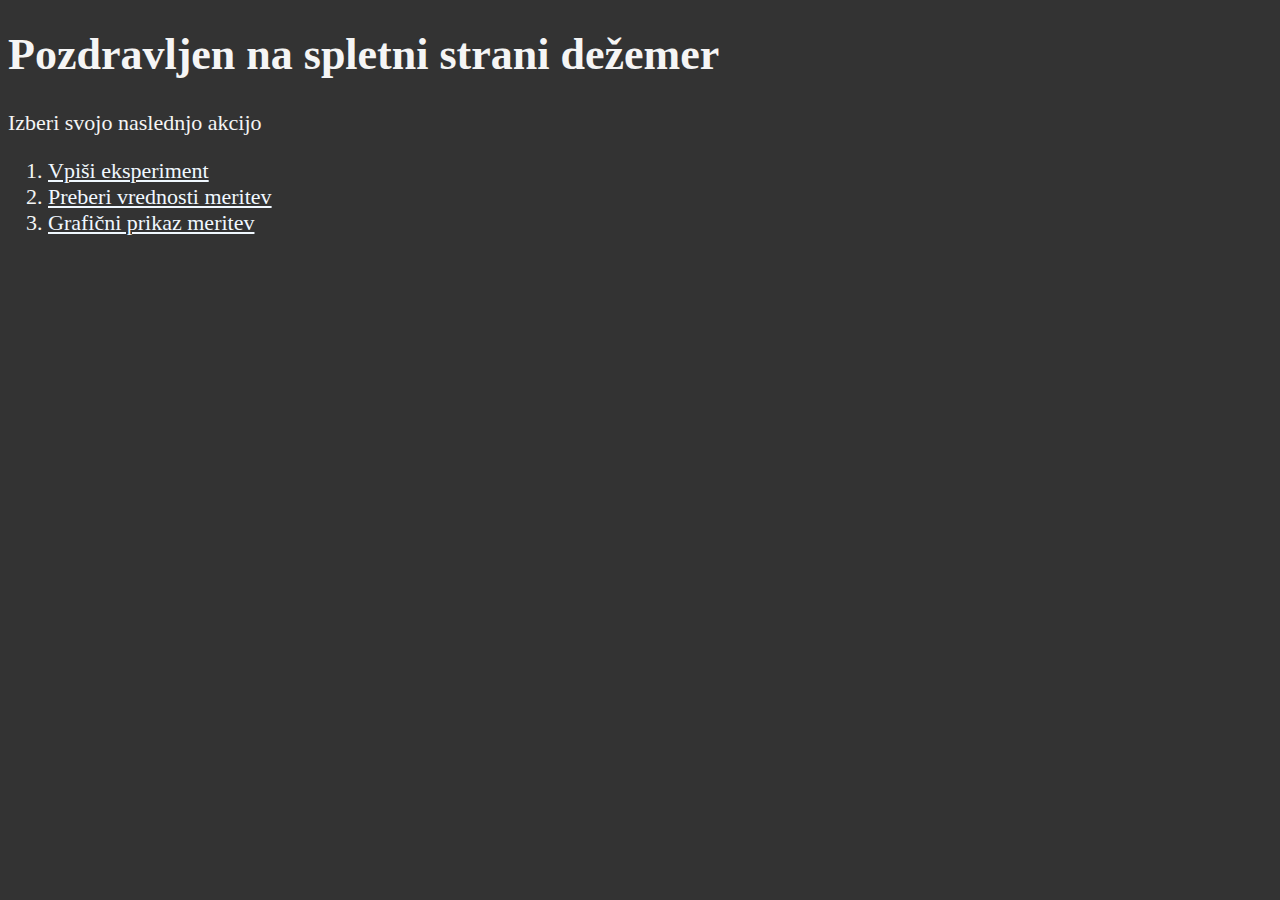
<file: templates/index.html>
<!DOCTYPE html>
<html lang="en">
    <head>
        <meta charset="UTF-8">
        <meta name = "author" content = "blaz">
        <meta name = "description" content="vsebuje vse kaj se ucim">
        <title>My first web page</title>
        <link rel="stylesheet" href="../static/main.css">
    </head>

    <body>
        <h1>Pozdravljen na spletni strani dežemer</h1>
        <p>Izberi svojo naslednjo akcijo</p>
        <ol>
            <li><a href="/eksperimenti">Vpiši eksperiment</a></li>
            <li><a href="/display">Preberi vrednosti meritev</a></li>
            <li><a href="/graph">Grafični prikaz meritev</a></li>
        </ol>
    </body>

</html>
</file>
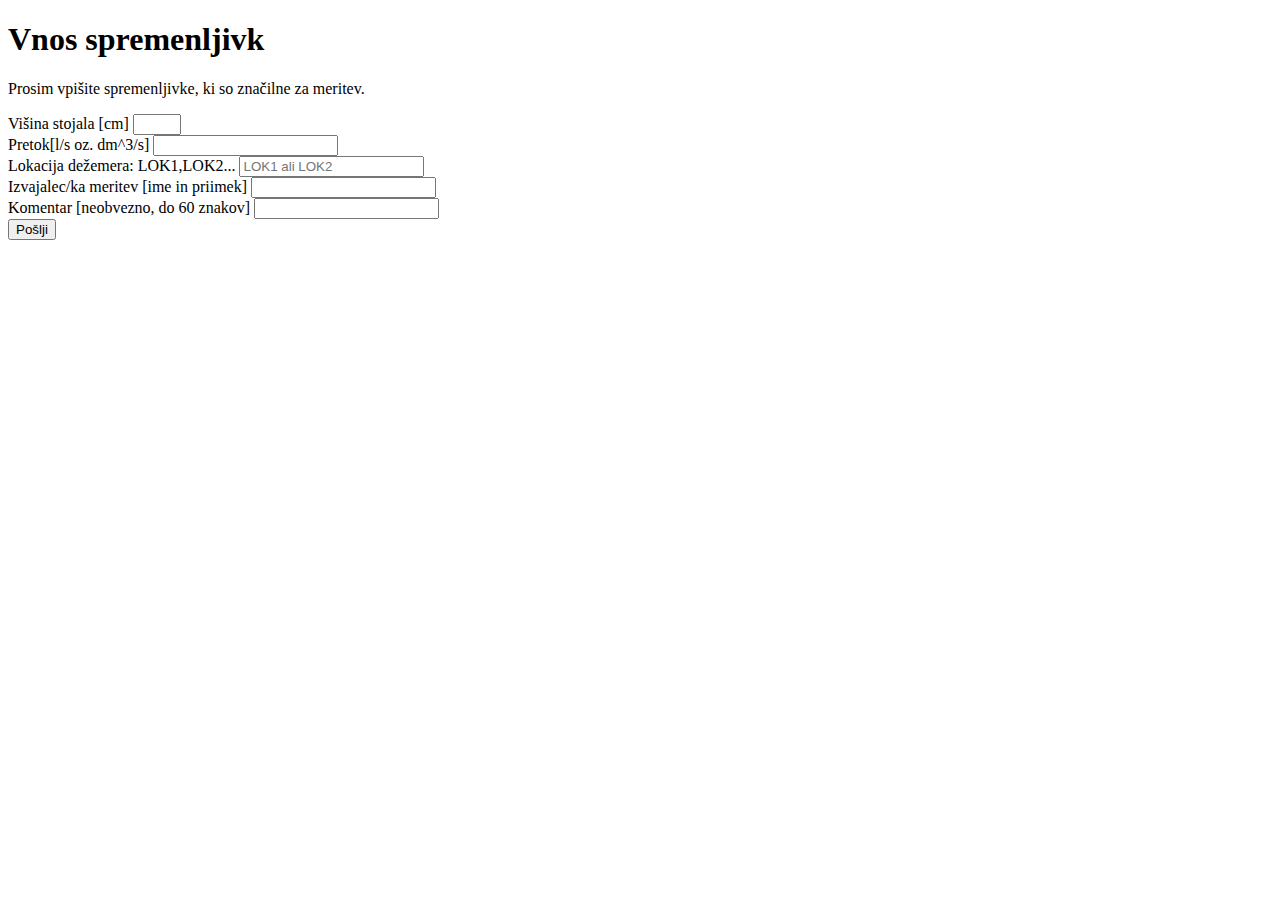
<file: templates/spremenljivke.html>
<!DOCTYPE html>
<html>

<head>
    <meta charset="UTF-8">
    <title>Vnos spremenljivk</title>
</head>

<body>
    
<h1>Vnos spremenljivk</h1>

<p>Prosim vpišite spremenljivke, ki so značilne za meritev.</p>

    <form>
    <!-- from action="kam" method="POST"-->
    <!-- get request poslje to na drugo spletno stran, post je bolj rpimeren za streznike in shranjevanje inf-->
        <div>
            <label for="visinaStojala">Višina stojala [cm]</label>
            <input type="number" name="visinaStojala" id="visinaStojala" min="1" max="2" required>
        </div>
        <div>
            <label for="pretok">Pretok[l/s oz. dm^3/s]</label>
            <input type="number" name="pretok" id="pretok" required>
        </div>
        <div>
            <label for="lokacijaDezemera">Lokacija dežemera: LOK1,LOK2...</label>
            <input type="text" name="lokacijaDezemera" id="lokacijaDezemera" placeholder="LOK1 ali LOK2" required>
        </div>
        <div>
            <label for="izvajalec">Izvajalec/ka meritev [ime in priimek]</label>
            <input type="text" name="izvajalec" id="izvajalec" required>
        </div>
        <div>
            <label for="komentar">Komentar [neobvezno, do 60 znakov]</label>
            <input type="text" name="komentar" id="komentar">
        </div>
        <button type="submit">Pošlji</button>
    </form>
</body>
</html>
</file>
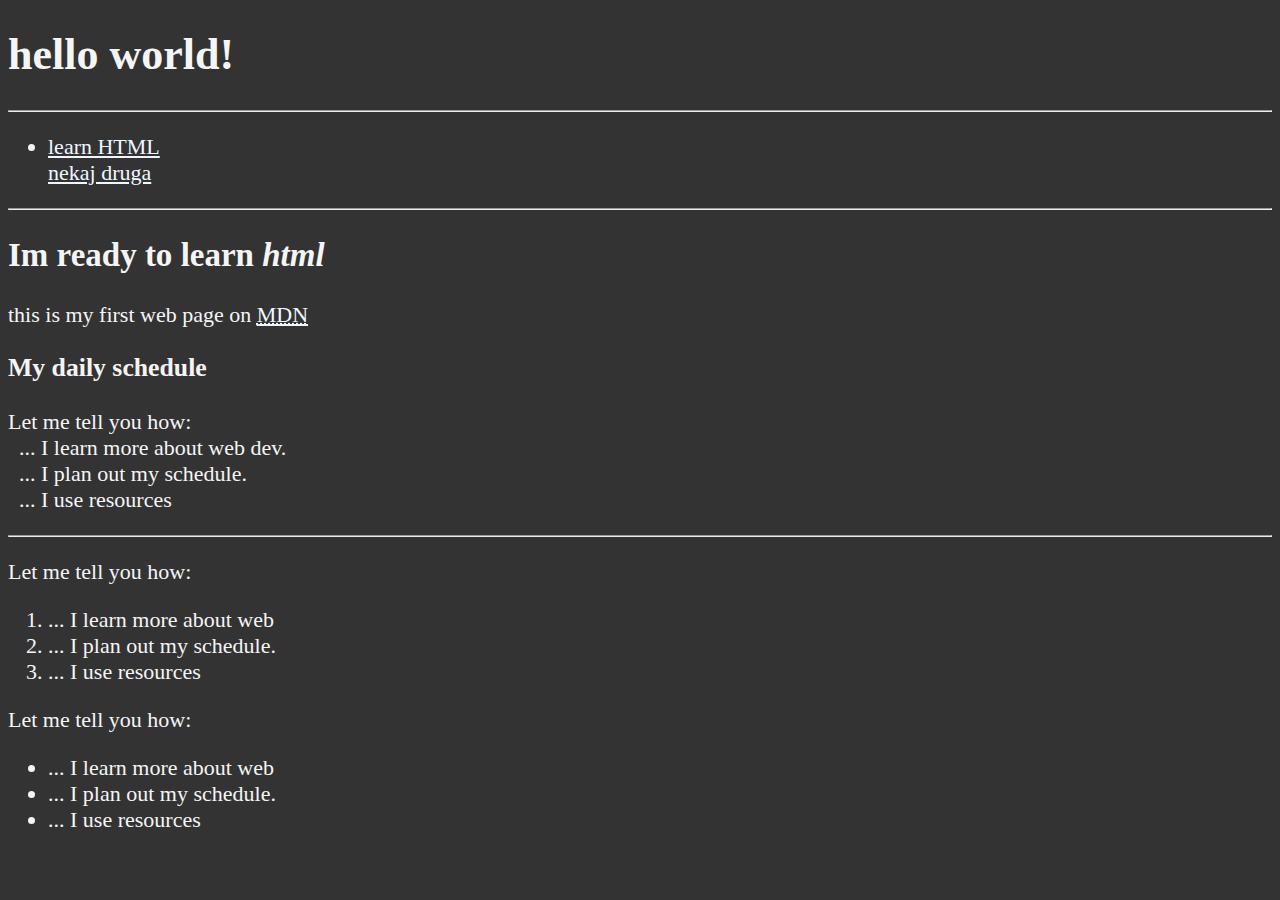
<file: templates/vaja.html>
<!DOCTYPE html>
<html lang="en">
    <head>
        <meta charset="UTF-8">
        <meta name = "author" content = "blaz">
        <meta name = "description" content="vsebuje vse kaj se ucim">
        <title>My first web page</title>
        <link rel="stylesheet" href="../static/main.css">
    </head>
    <body>
        <h1>hello world!</h1>

        <hr>

        <!-- z nav lahko navigiramo po sekcijah  -->
        <nav>
            <ul>
                <li>
                    <a href="#html"> learn HTML</a>
                    <br>
                    <a href="#nekaj druga">nekaj druga</a>
                </li>
            </ul>
        </nav>

        <!-- hr doda crtico -->
        <hr>

        <!-- section doda sekcijo, po kateri lahko navigiramo preko linkov -->
        <section id="html">

        <!-- em doda emphasis enako strong -->
        <!-- abbr doda abbrevation, torej da ko gres z misko na besedilo je dodatna razlaga kaj pac das -->

        <!-- da dodamo link do nove strani dodamo <a href="link"> besedilo, ki pelje na link </a> -->
        <h2>Im ready to <strong>learn</strong> <em>html</em></h2>
        <p>this is my first web page on <abbr title="mozzila developer network">
            <a href="https://developer.mozilla.org/en-US/">MDN</a></abbr> </p>

        <!-- br doda besedilo v novo vrstico -->
        <h3>My daily schedule</h3>
        <p>Let me tell you how:

            <!-- nbsp doda to da se text premakne nekoliko v desno -->

            <br>&nbsp;&nbsp;... I learn more about web dev.
            <br>&nbsp;&nbsp;... I plan out my schedule.
            <br>&nbsp;&nbsp;... I use resources
        </p>
        </section>
        <hr>
        <section id="nekaj druga">
        <!-- ol je ordered list in li je list -->

        <p>Let me tell you how:</p>

            <ol>
            <li>... I learn more about web </li>
            <li>... I plan out my schedule. </li>
            <li>... I use resources </li>
            </ol>

        <!-- ul doda pikice namesto stevilk -->

        <p>Let me tell you how:</p>

            <ul>
            <li>... I learn more about web </li>
            <li>... I plan out my schedule. </li>
            <li>... I use resources </li>
            </ul>
        </section>
    </body>
</html>
</file>
<file: static/main.css>
html {
    font-size: 22px
}
body {
    background-color: #333;
    color: whitesmoke;
}

a {
    color: aliceblue;
}

a:visited{
    color: lightblue;
}
</file>
